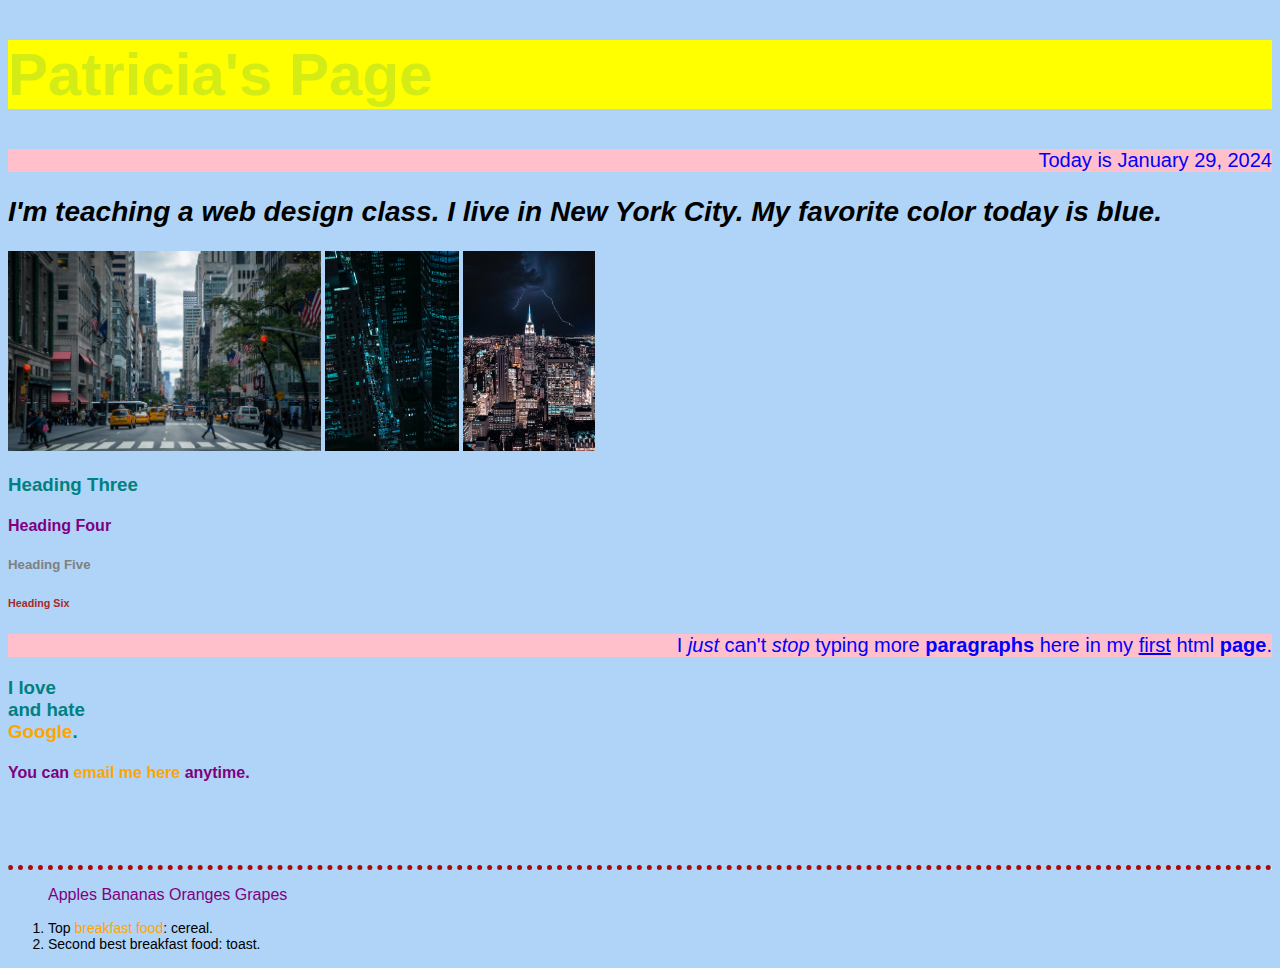
<file: index.html>
<!DOCTYPE html>
<html>
    <head>
        <title>My first page yeah!</title>
        <link rel="stylesheet" href="style.css">
    </head>

    <body>
        <h1>Patricia's Page</h1>

        <p>Today is January 29, 2024</p>

        <h2>I'm teaching a web design class. I live in New York City. My favorite color today is blue.</h2>

        <img src="images/pexels-nout-gons-378570.jpg" height="200px" alt="New York City street">
        <img src="images/pexels-david-skyrius-2129796.jpg" height="200px" alt="NYC aerial view at night">
        <img src="images/pexels-david-skyrius-2224861.jpg" height="200px" alt="Empire State building aerial view with thunder">
                               



        <h3>Heading Three</h3>
        <h4>Heading Four</h4>
        <h5>Heading Five</h5>
        <h6>Heading Six</h6>
        <p>I <em>just</em> can't <i>stop</i> typing more <b>paragraphs</b> here in my <u>first</u> html <strong>page</strong>.</p>

        <h3>I love<br> and hate<br> <a href="http://google.com">Google</a>.</h3>
        <h4>You can <a href="mailto:pbelen@fordham.edu">email me here</a> anytime.</h4>

        <br>
        <br>
        <br><!-- br is a line break -->
        <hr><!-- hr is for horizontal rule -->

<!-- this is a comment for myself. ul is for unordered lists. -->
        <ul>
            <li>Apples</li>
            <li>Bananas</li>
            <li>Oranges</li>
            <li>Grapes</li>
        </ul>
<!-- ol is for ordered lists -->
        <ol>
            <li>Top <a href="https://www.foodnetwork.com/recipes/photos/our-best-breakfast-recipes" target="_blank">breakfast food</a>: cereal.</li>
            <li>Second best breakfast food: toast.</li>
        </ol>

    </body>



                   






</html>
</file>
<file: style.css>
body {
    font-family:Verdana, Geneva, Tahoma, sans-serif;
    background-color:rgb(175, 212, 247);
}
/* comment for css stuff */
h1 {
    color: rgba(78, 178, 84, 0.25);
    font-size: 60px;
    background-color: yellow;
}

p {
    font-size: 20px;
    color: blue;
    background-color: pink;
    text-align: right;
}

h2 {
    font-size: 28px;
    font-weight: bold;
    font-style: italic;
}
h3 {
    color: teal;
}
h4 {
    color: purple;
}
h5 {
    color: gray;
}
h6 {
    color: brown;
}

a {
    color: orange;
    text-decoration: none;
}
a:hover {
    color: rgb(74, 168, 255);
    text-decoration: underline;
}
a:visited {
    color: gray;
}
a:visited:hover {
    color: red;
}
hr {
    border-top: 5px dotted rgb(174, 9, 9);
    border-bottom: none;
}
ul {
    list-style-type: none;
    color: purple;
}
ul li {
    display: inline;
}
ol li {
    font-size: 14px;
}
</file>
